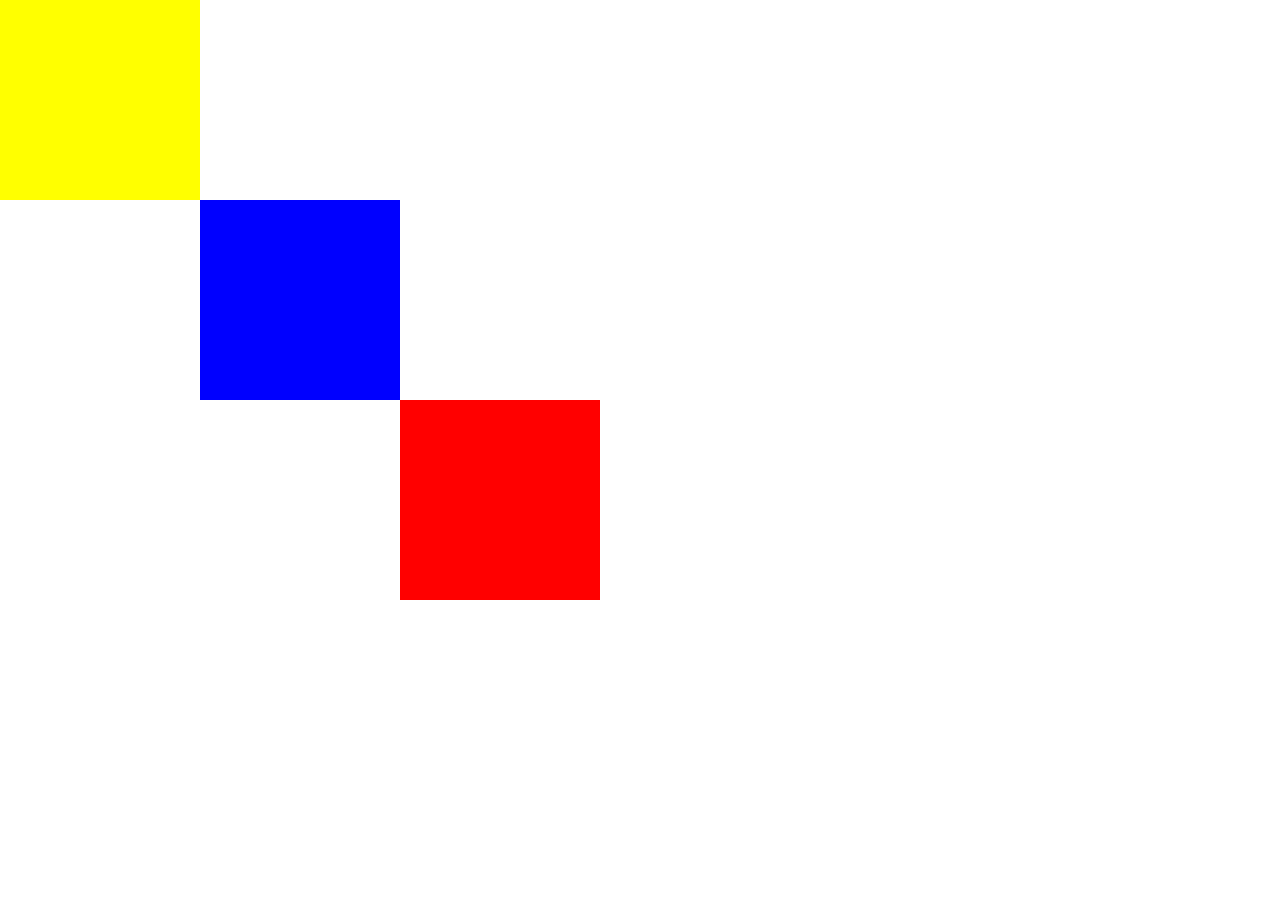
<file: index.html>
<!DOCTYPE html>
<!--[if lt IE 7]>      <html class="no-js lt-ie9 lt-ie8 lt-ie7"> <![endif]-->
<!--[if IE 7]>         <html class="no-js lt-ie9 lt-ie8"> <![endif]-->
<!--[if IE 8]>         <html class="no-js lt-ie9"> <![endif]-->
<!--[if gt IE 8]>      <html class="no-js"> <!--<![endif]-->
<html>
    <head>
        <meta charset="utf-8">
        <meta http-equiv="X-UA-Compatible" content="IE=edge">
        <title>Challenge Three Boxes</title>
        <meta name="description" content="">
        <meta name="viewport" content="width=device-width, initial-scale=1">
        <link rel="stylesheet" href="css/threeboxstylescssabsolute.css">
    </head>
    <body>
        <div class="red">
        </div>
        <div class="blue">
        </div>
        <div class="yellow">
        </div>
       
    </body>
</html>
</file>
<file: css/threeboxstylescssabsolute.css>
body {
    margin: 0;
}

/*****Class Selectors *****/

.red {

    background-color: red;
    width: 200px;
    height: 200px;
    display: inline-block;
    position: absolute;
    left: 400px;
    top:400px;   

}


.blue {
    background-color: blue;
    width: 200px;
    height: 200px;
    display: inline-block;
    position: absolute;
    left: 200px;
    top: 200px;
    
}

.yellow {
    background-color: yellow;
    width: 200px;
    height: 200px;
    display: inline-block;
    position: absolute;
    left: 0px;
}
</file>
